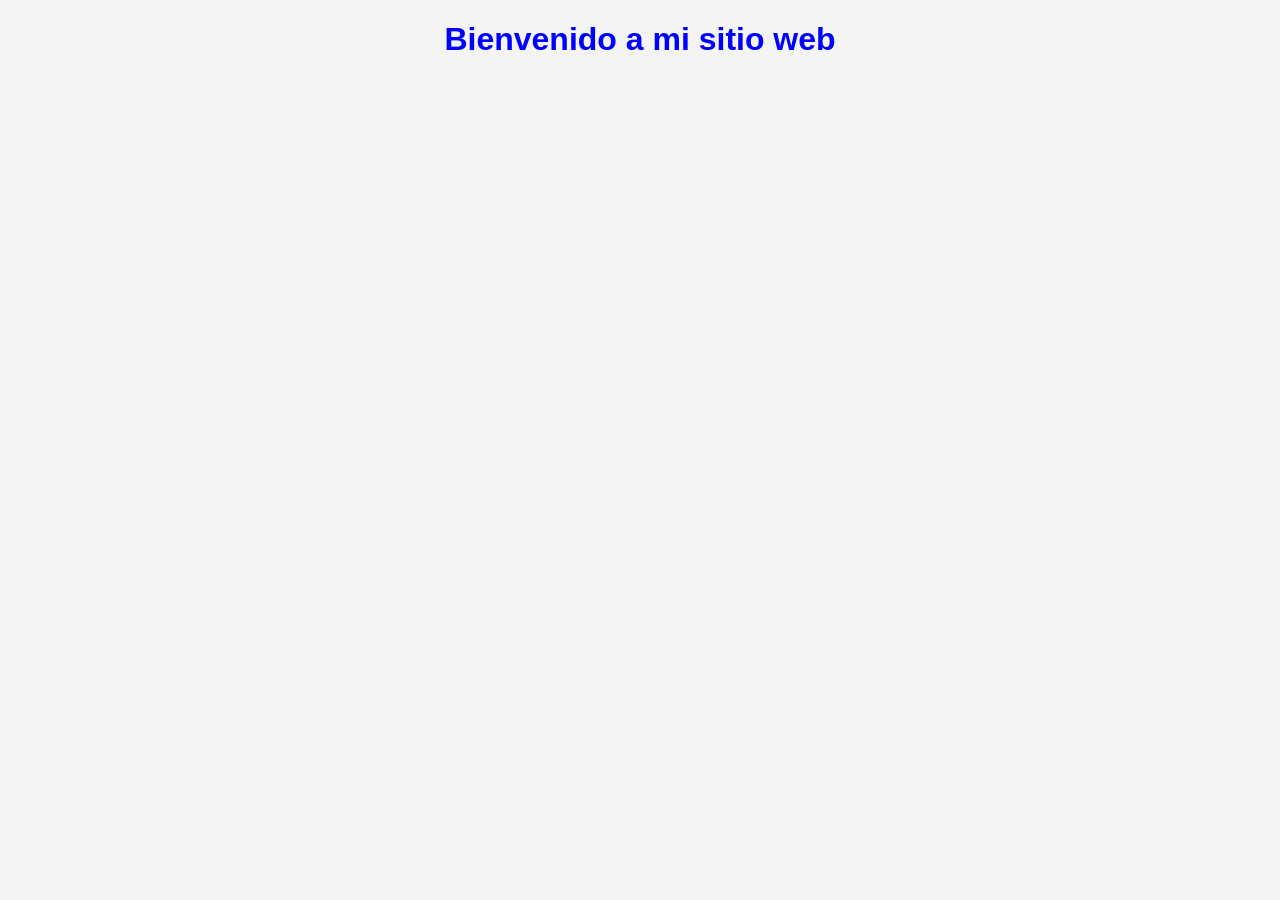
<file: proyecto03/index.html>
<!DOCTYPE html>
<html lang="es">
<head>
    <meta charset="UTF-8">
    <title>Mi Web</title>
    <link rel="stylesheet" href="style.css">
</head>
<body>

    <h1>Bienvenido a mi sitio web</h1>
    <script src="script.js"></script>
</body>
</html>
</file>
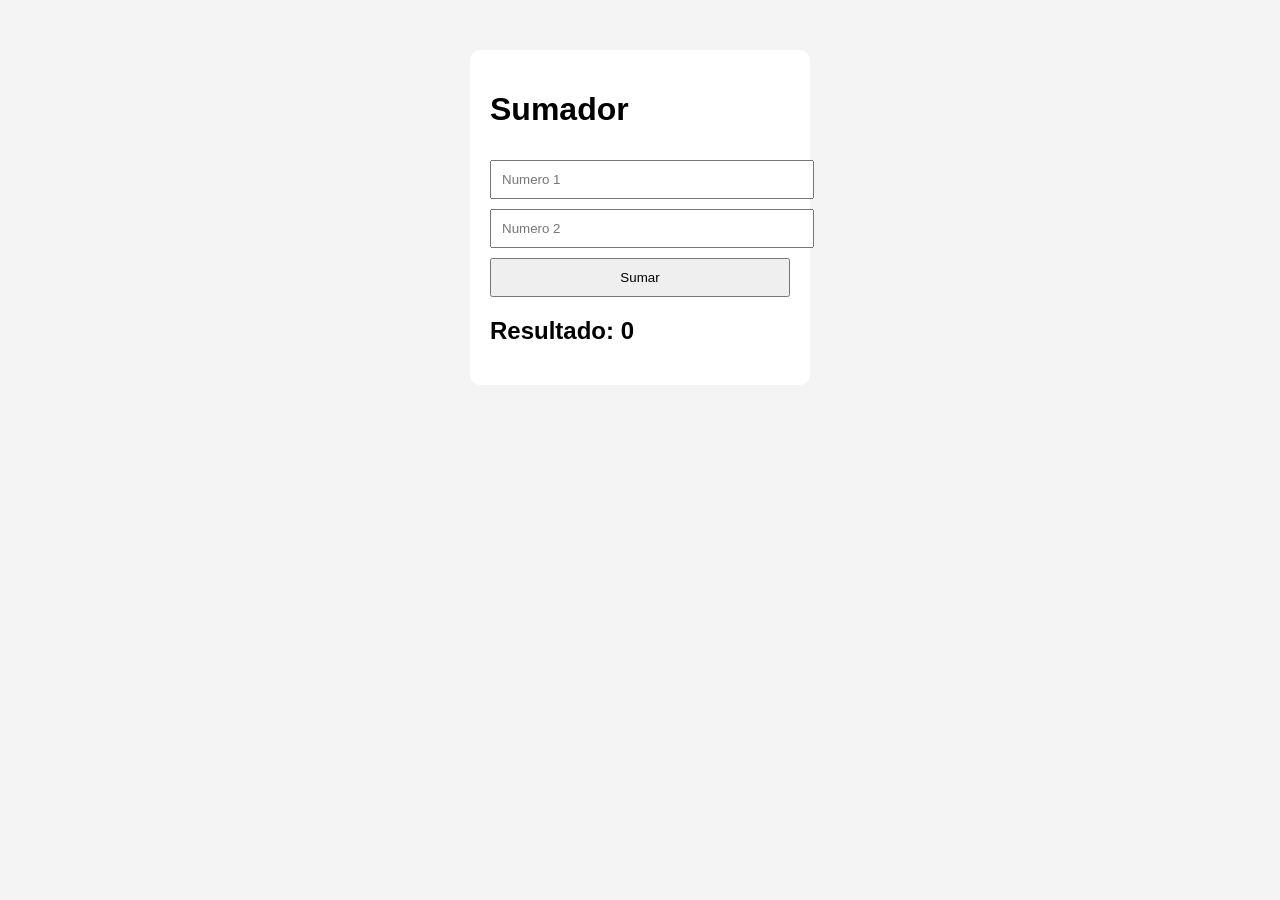
<file: proyecto04/index.html>
<!DOCTYPE html>
<html lang="es">
<head>
    <meta charset="UTF-8">
    <meta name="viewport" content="width=device-width, initial-scale=1.0">
    <title>Sumador</title>
    <link rel="stylesheet" href="style.css">
</head>
<body>

    <div class="container">

        <h1>Sumador</h1>

        <input type="number" id="num1" placeholder="Numero 1">

        <input type="number" id="num2" placeholder="Numero 2">

        <button id="sumBtn">Sumar</button>

        <h2 id="result">Resultado: 0</h2>

    </div>

    <script src="script.js"></script>

</body>
</html>
</file>
<file: proyecto03/style.css>
body {
    font-family: Arial;
    background: #f4f4f4;
    text-align: center;
}

h1 {
    color: blue;
}
</file>
<file: proyecto04/style.css>
body {
    font-family: Arial, sans-serif;
    background: #f4f4f4;
    display: flex;
    justify-content: center;
    margin-top: 50px;
}

.container {
    background: white;
    padding: 20px;
    border-radius: 10px;
    width: 300px;
}

input,
button {
    width: 100%;
    margin-top: 10px;
    padding: 10px;
}
</file>
